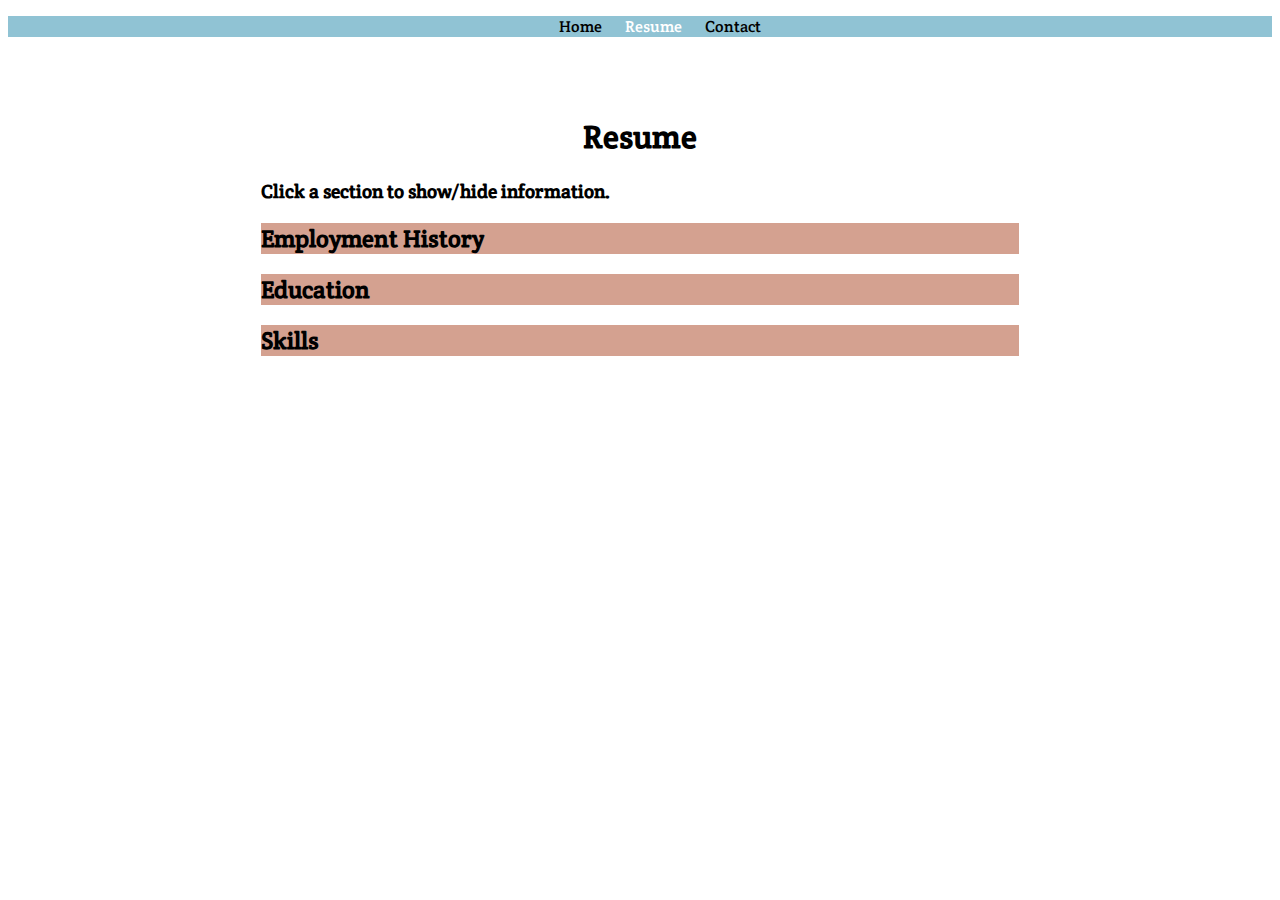
<file: resume.html>
<!doctype html>
<html>
	<head>
		
		<link href='https://fonts.googleapis.com/css?family=Crete+Round' rel='stylesheet' type='text/css'>
		<link rel="stylesheet" type="text/css" href="css/styles.css">
		<title>Resume || Sarah K Mullins</title>
		<div id="menu">
			<ul>
				<li><a href="index.html">Home</a></li>
				<li><a href="about.html" class="current">Resume</a></li>
				<li><a href="contact.html">Contact</a></li>
			</ul>
		</div>
		<br>
		<br>
		<div class="header">
			<h1>Resume </h1>
		</div>
	</head>
	<body>
   <div id="wrapper">
      <h3> Click a section to show/hide information.</h3>
	   <div id="experience" class="section">
		  <div class="section-title">
			 <h2>Employment History</h2>
		  </div>
		  <div class="container">
			 <div class="position">
				<div class="basic_info">
				   <h3>Bellarmine University, Louisville, KY</h3>
				   <h4>Research Analyst</h4>
				   <h4>Present</h4>
				</div>
				<div class="position_description"> 
				   Fulfill both internal and external data requests within the Office of Institutional Research and Effectiveness. Report census and enrollment data to post-secondary educational data systems and councils, such as IPEDS and CPE. Update departmental website as needed.
				   <br>
               <br>
				</div>
			 </div>
			 <div class="position">
				<div class="basic_info">
				   <h3>Highland Coffee Company, Louisville, KY</h3>
				   <h4>Barista</h4>
				   <h4>2013-2015</h4>
				</div>
				<div class="position_description"> 
				   Created espresso drinks and assorted beverages for customers. Maintained a high standard of friendly customer service and kept the store clean and welcoming.
				   <br>
               <br>
				</div>
			 </div>
			 <div class="position">
				<div class="basic_info">
				   <h3>Spellbound Audio, Louisville, KY</h3>
				   <h4>Audio Book Editor</h4>
				   <h4>2013</h4>
				</div>
				<div class="position_description"> 
				   Ensured quality and accuracy of texts recorded for independent talking book studio. Selected productions appear on Audible.com.
				   <br>
               <br>
				</div>
			 </div>
			 <div class="position">
				<div class="basic_info">
				   <h3>American Printing House for the Blind, Louisville, KY</h3>
				   <h4>Audio Book Editor</h4>
				   <h4>2010-2013</h4>
				</div>
				<div class="position_description"> 
				   Ensured quality and accuracy of texts recorded specifically for the visually-impaired.  Monitored narrators during recording sessions, proofed audio recordings, and created digital talking books.
				   <br>
               <br>
				</div>
			 </div>
		  </div>
	   </div>
	  
	   <div id="education" class="section">
		  <div class="section-title">
			 <h2>Education</h2>
		  </div>
		  <div class="container">
			 <div class="school">
				<h3>University of Louisville, Louisville, KY</h3>
				<h4>Master of Science in Computer Engineering and Computer Science</h4>
				<h4>2012-2015</h4>
            <br>
			 </div>
			 <div class="school">
				<h3>University of Michigan, Ann Arbor, MI</h3>
				<h4>Bachelor of Arts in Linguistics, Minor in German<h4>
				<h4>2005-2009</h4>
            <br>
      
			 </div>
		  </div>
	   </div>
	   
	   <div id="skills" class="section">
		  <div class="section-title">
			 <h2>Skills</h2>
		  </div>
		  <div class="container">
			 <div class="tech_skills">
				<i>Basic knowledge</i>: Python, SQL, C++, C
				<i>Exposure to</i>: Java, HTML/CSS, JavaScript, jQuery
			 </div>
			 <div class="other_skills">
				Intermediate knowledge of German.
				<br>
            <br>
			 </div>
		  </div>
	   </div>
	   
	      
   <script src="https://code.jquery.com/jquery-1.10.2.js"></script>
   <script src="js/resume.js"></script>
	</body>
</html>
</file>
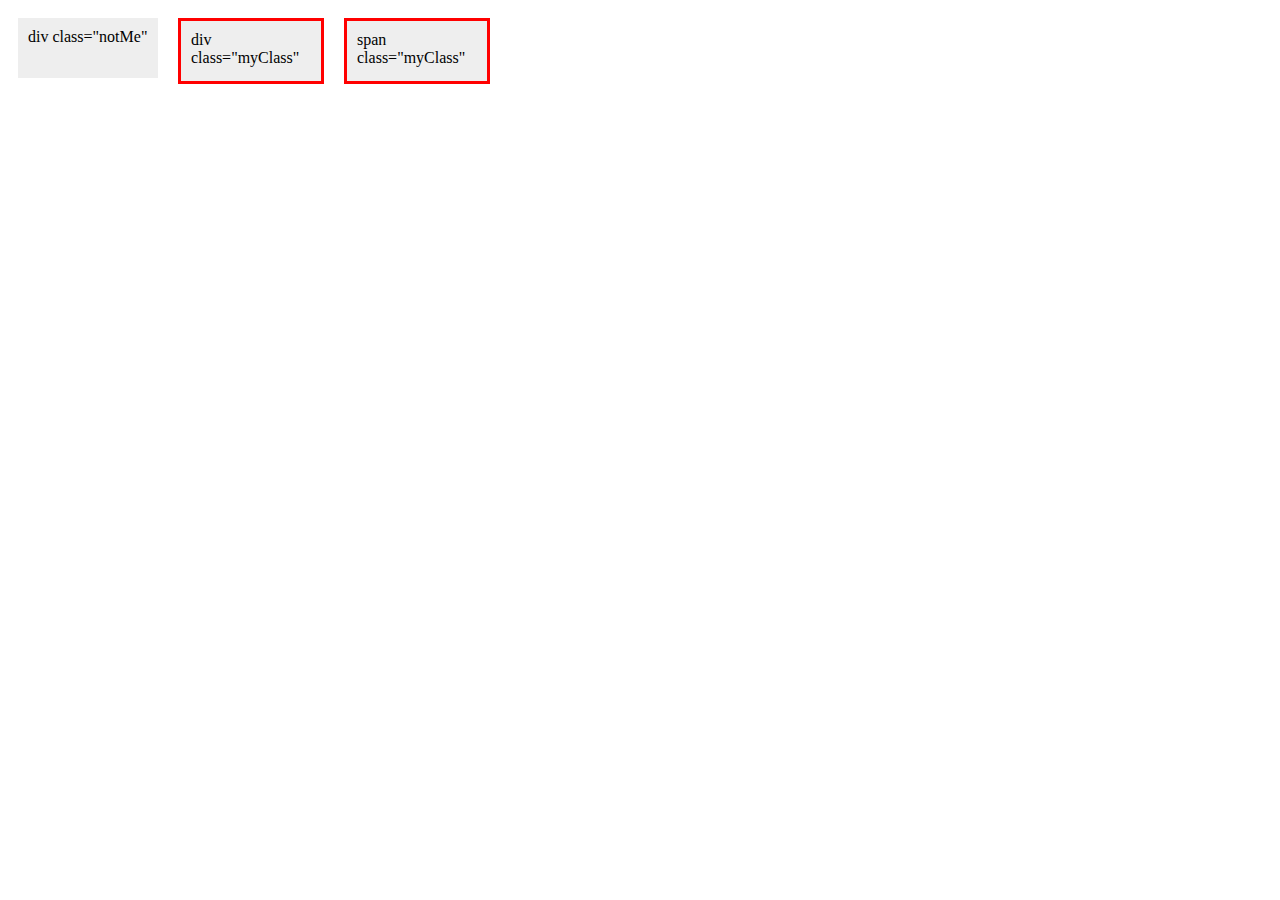
<file: js/sample.html>
<!doctype html>
<html lang="en">
<head>
  <meta charset="utf-8">
  <title>class demo</title>
  <style>
  div, span {
    width: 120px;
    height: 40px;
    float: left;
    padding: 10px;
    margin: 10px;
    background-color: #EEEEEE;
  }
  </style>
  <script src="https://code.jquery.com/jquery-1.10.2.js"></script>
</head>
<body>
 
<div class="notMe">div class="notMe"</div>
<div class="myClass">div class="myClass"</div>
<span class="myClass">span class="myClass"</span>
 
<script>
$( ".myClass" ).css( "border", "3px solid red" );
</script>
 
</body>
</html>
</file>
<file: css/styles.css>
/********************************/
/* Main Styling
/*******************************/

body {
	font-family: 'Crete Round', sans-serif;
}

a {
   text-decoration: none;
   color: #883FA0;
}

#wrapper {
	text-align: justify;
   margin-left: 20%;
   margin-right: 20%;
}


/********************************/
/* Header
/*******************************/

#menu {
	text-align: center;
	vertical-align: center;
	background-color: #90C3D4; 
}


#menu a {
   color: black;
}

#menu .current {
   color: white;
}

#menu li {
	display: inline;
	margin: 10px;
}



h1 {
	text-align: center;
}


/********************************/
/* Footer
/*******************************/

#footer {
   font-size: 0.1em;
}

/********************************/
/* Home Page
/*******************************/

 #main_img {
		float: left;
		display: inline;
		margin: 0px 50px;
 }
 


/********************************/
/* Resume Page
/*******************************/

.section-title {
   border-radius = 10px;
   background-color: #D4A190;
 }
      
.container {
   display: none;
}

.interests a {
	color: #C390D4;
}


/********************************/
/* Contact Page
/*******************************/

#img_block{
	text-align: center;
} 
#twitter, #linked_in , #gmail{
	height: 64px;
	width: 64px;
	padding: 15px;
}


/********************************/
/* Media Queries
/*******************************/

@media only screen and (max-width: 480px) {

#body {
   margin-left: 0%;
   margin-right: 0%;
}

#menu {
   background-color: white;
}

#menu li {
   display: block;
   background-color: #90C3D4;
   
   
}
</file>
